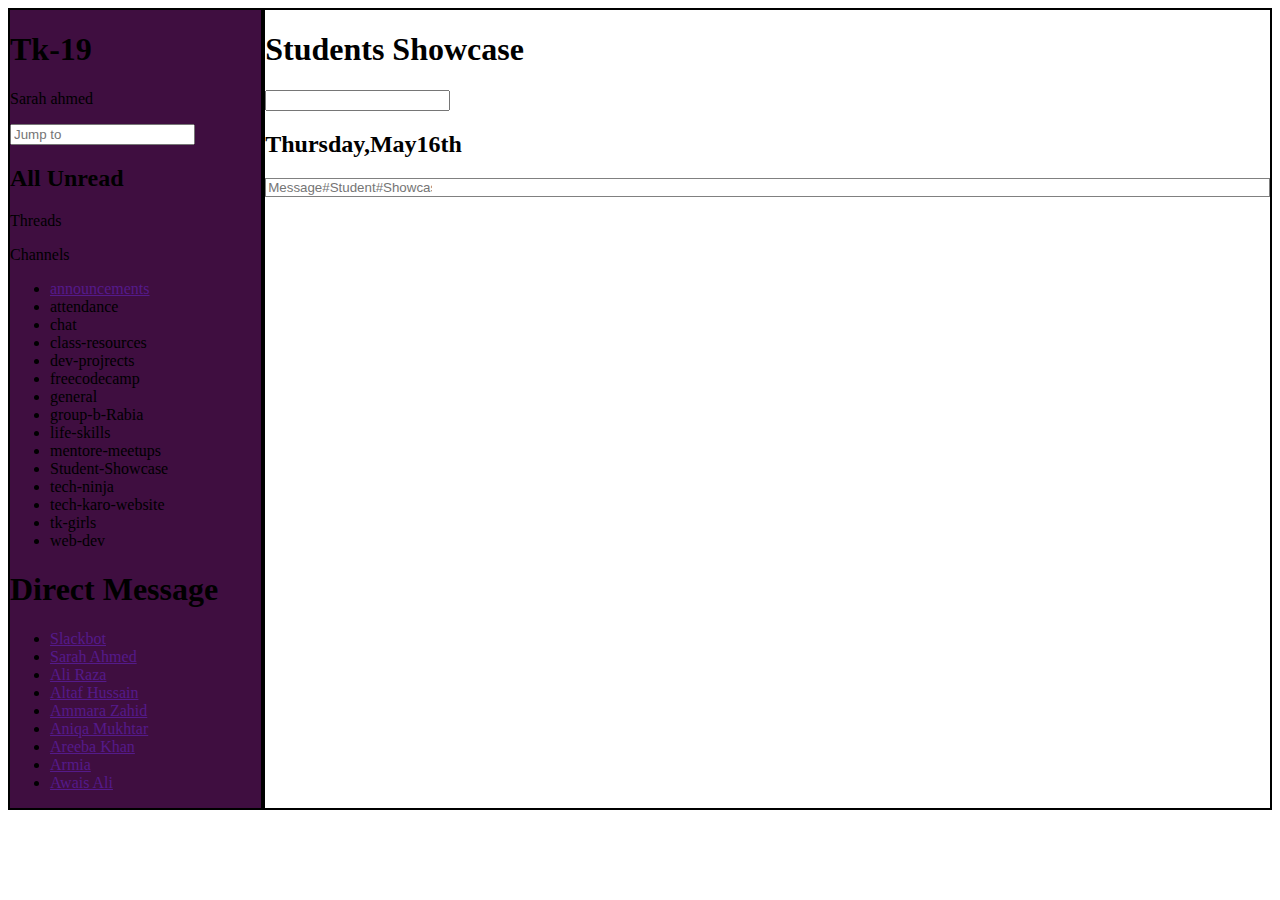
<file: slack-task/index.html>
<!DOCTYPE html>
<html lang="en">

<head>
    <meta charset="UTF-8">
    <meta name="viewport" content="width=device-width, initial-scale=1.0">
    <meta http-equiv="X-UA-Compatible" content="ie=edge">
    <title>Document</title>
    <link rel="stylesheet" href="https://use.fontawesome.com/releases/v5.8.2/css/all.css"
        integrity="sha384-oS3vJWv+0UjzBfQzYUhtDYW+Pj2yciDJxpsK1OYPAYjqT085Qq/1cq5FLXAZQ7Ay" crossorigin="anonymous">
    <link rel="stylesheet" href="style.css">
</head>

<body>
    <section id="total">
        <section id="left">
            <div>
                <h1>Tk-19</h1>
            </div>
            <div><i class="fas fa-search"></i>
                <p>Sarah ahmed</p>
            </div>
            <div>
                <input type="search" placeholder="Jump to">
            </div>
            <div>
                <h2>All Unread</h2>
            </div>
            <div><i class="fas fa-comment-lines"></i>
                <p>Threads</p>
            </div>
            <div>
                <p>Channels</p>
                <ul>
                    <li><i class="fas fa-hashtag"></i><a href=""> announcements</a></li>
                    <li><i class="fas fa-hashtag"></i><a>attendance</a></li>
                    <li><i class="fas fa-hashtag"></i><a>chat</a></li>
                    <li><i class="fas fa-hashtag"></i><a>class-resources</a></li>
                    <li><i class="fas fa-lock"></i></i><a>dev-projrects</a></li>
                    <li><i class="fas fa-hashtag"></i><a>freecodecamp</a></li>
                    <li><i class="fas fa-hashtag"></i><a>general</a></li>
                    <li><i class="fas fa-hashtag"></i><a>group-b-Rabia</a></li>
                    <li><i class="fas fa-hashtag"></i><a>life-skills</a></li>
                    <li><i class="fas fa-hashtag"></i><a>mentore-meetups</a></li>
                    <li><i class="fas fa-hashtag"></i><a>Student-Showcase</a></li>
                    <li><i class="fas fa-hashtag"></i><a>tech-ninja</a></li>
                    <li><i class="fas fa-lock"></i><a>tech-karo-website</a></li>
                    <li><i class="fas fa-lock"></i><a>tk-girls</a></li>
                    <li><i class="fas fa-hashtag"></i><a>web-dev</a></li>
                </ul>
            </div>
            <section>
                <h1>Direct Message</h1>
                <ul>
                    <li><i class="fas fa-heart"></i><a href="">Slackbot</a></li>
                    <li><a href="">Sarah Ahmed</a></li>
                    <li><a href="">Ali Raza</a></li>
                    <li><a href="">Altaf Hussain</a></li>
                    <li><a href="">Ammara Zahid</a></li>
                    <li><a href="">Aniqa Mukhtar</a></li>
                    <li><a href="">Areeba Khan</a></li>
                    <li><a href="">Armia</a></li>
                    <li><a href="">Awais Ali</a></li>

                </ul>
            </section>
        </section>
        <main id="mid">
            <header>
                <h1>Students Showcase</h1>
                <div><i class="fas fa-star"></i></div>
                <div><i class="fas fa-user"></i></div>
                <div><i class="far fa-thumbtack"></i></div>
                <div><i class="fal fa-pencil-alt"></i></div>
                <div><i class="fal fa-exclamation-circle"></i></div>
                <div><i class="far fa-cog"></i></div>
                <input type="search">
            </header>
            <section>
                <h2>Thursday,May16th</h2>
                <section>
                    <div><i class="fas fa-heart"></i></div>
                    <div><i class="far fa-grin-squint-tears"></i></div>
                    <div><i class="far fa-thumbs-up"></i></div>
                </section>
                <div id="footer">
                    <i class="fas fa-stop"></i>
                    <input type="search" placeholder="Message#Student#Showcase">
                    <i class="fas fa-at"></i>
                    <i class="far fa-smile"></i>
                </div>
            </section>
        </main>
    </section>
</body>

</html>
</file>
<file: slack-task/style.css>
#total{
    width: 100%;
    display: flex;
}
#left{
    width: 20%;
    background-color:  #3f0e40;
    border: 2px solid black;
}
#mid{
    width: 80%;
    border: 2px solid black;
}
aside{
    background-color: #3f0e40;
}
aside a{
    color: white;
}
aside i{
    color: white;
}
aside li{
    list-style: none;
}
aside a{
    text-decoration: none;
}
header{
    position: sticky;
}
#footer{
    position: sticky;
    color: rgba(0, 0,0, 0.5);
    border: 1px solid gray;
    display: flex;
    /* justify-content:space-evenly; */
}
#footer input{
    border: none;
}
</file>
